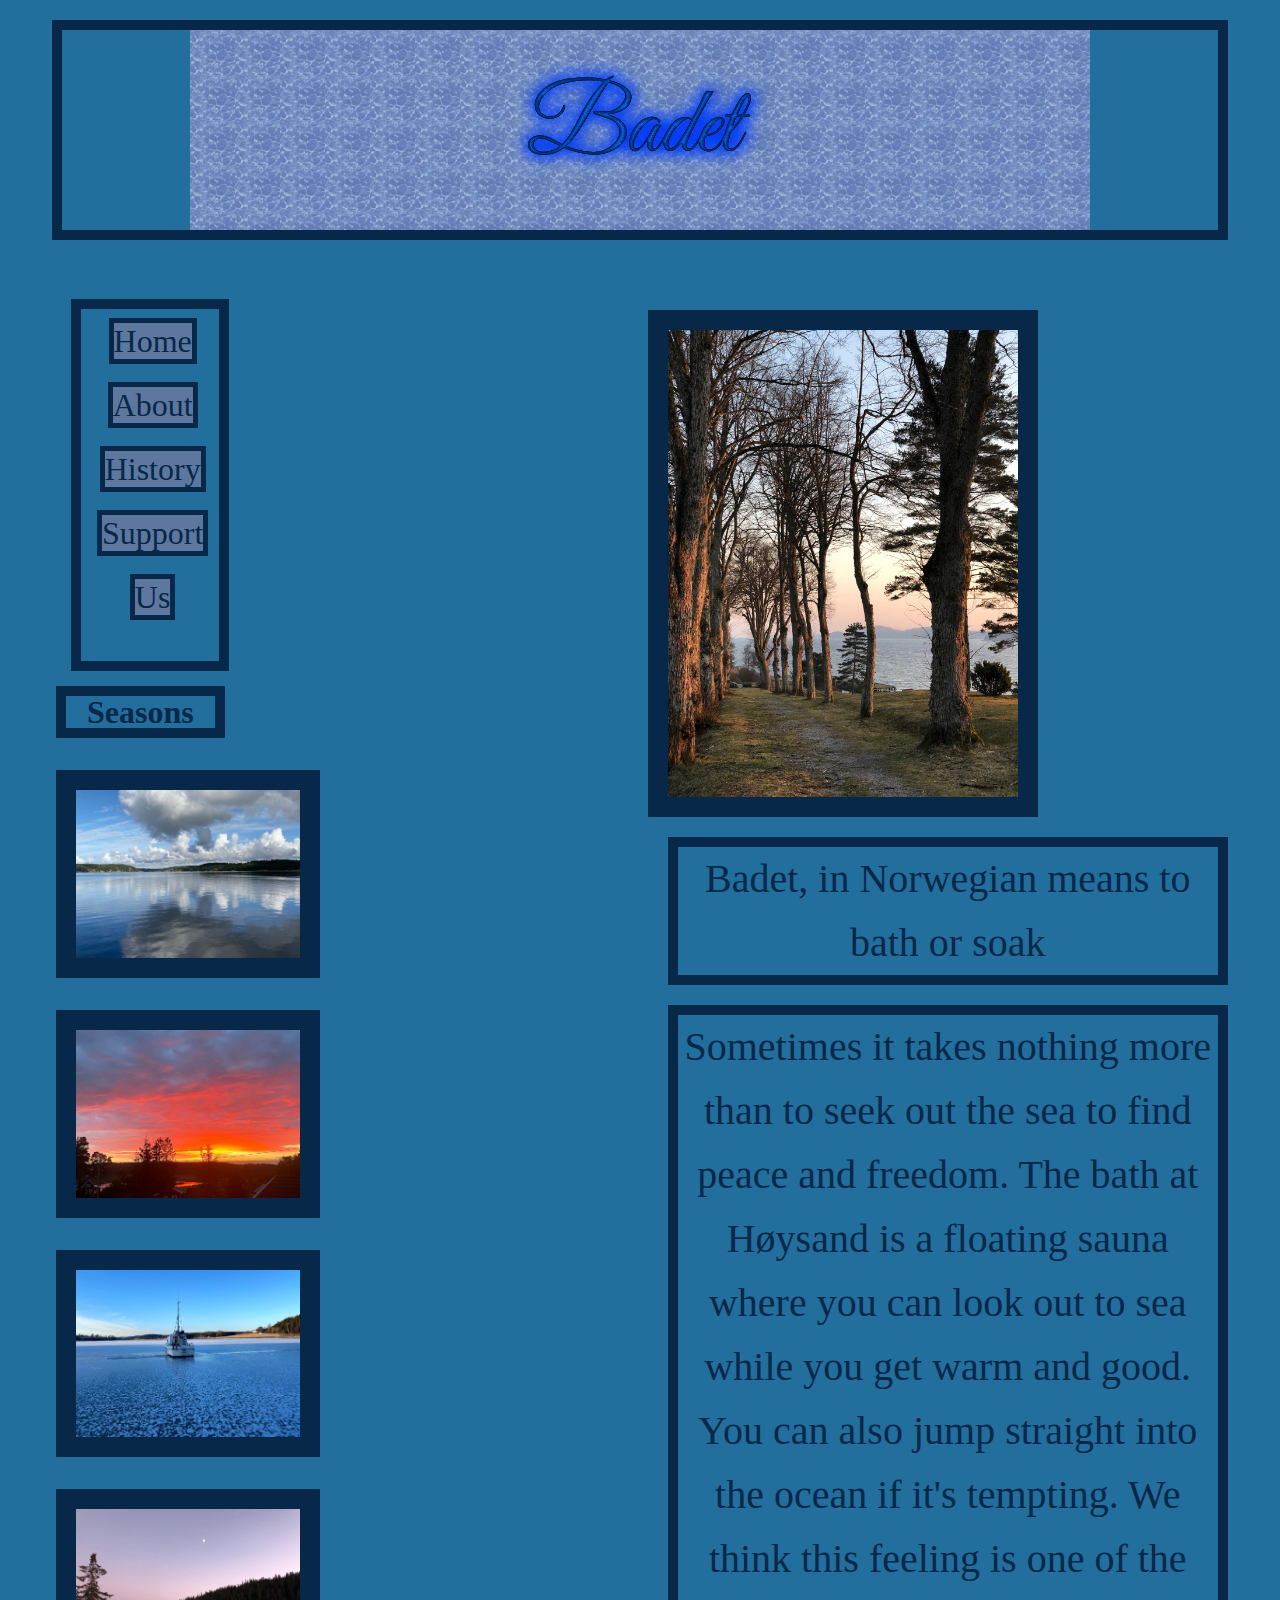
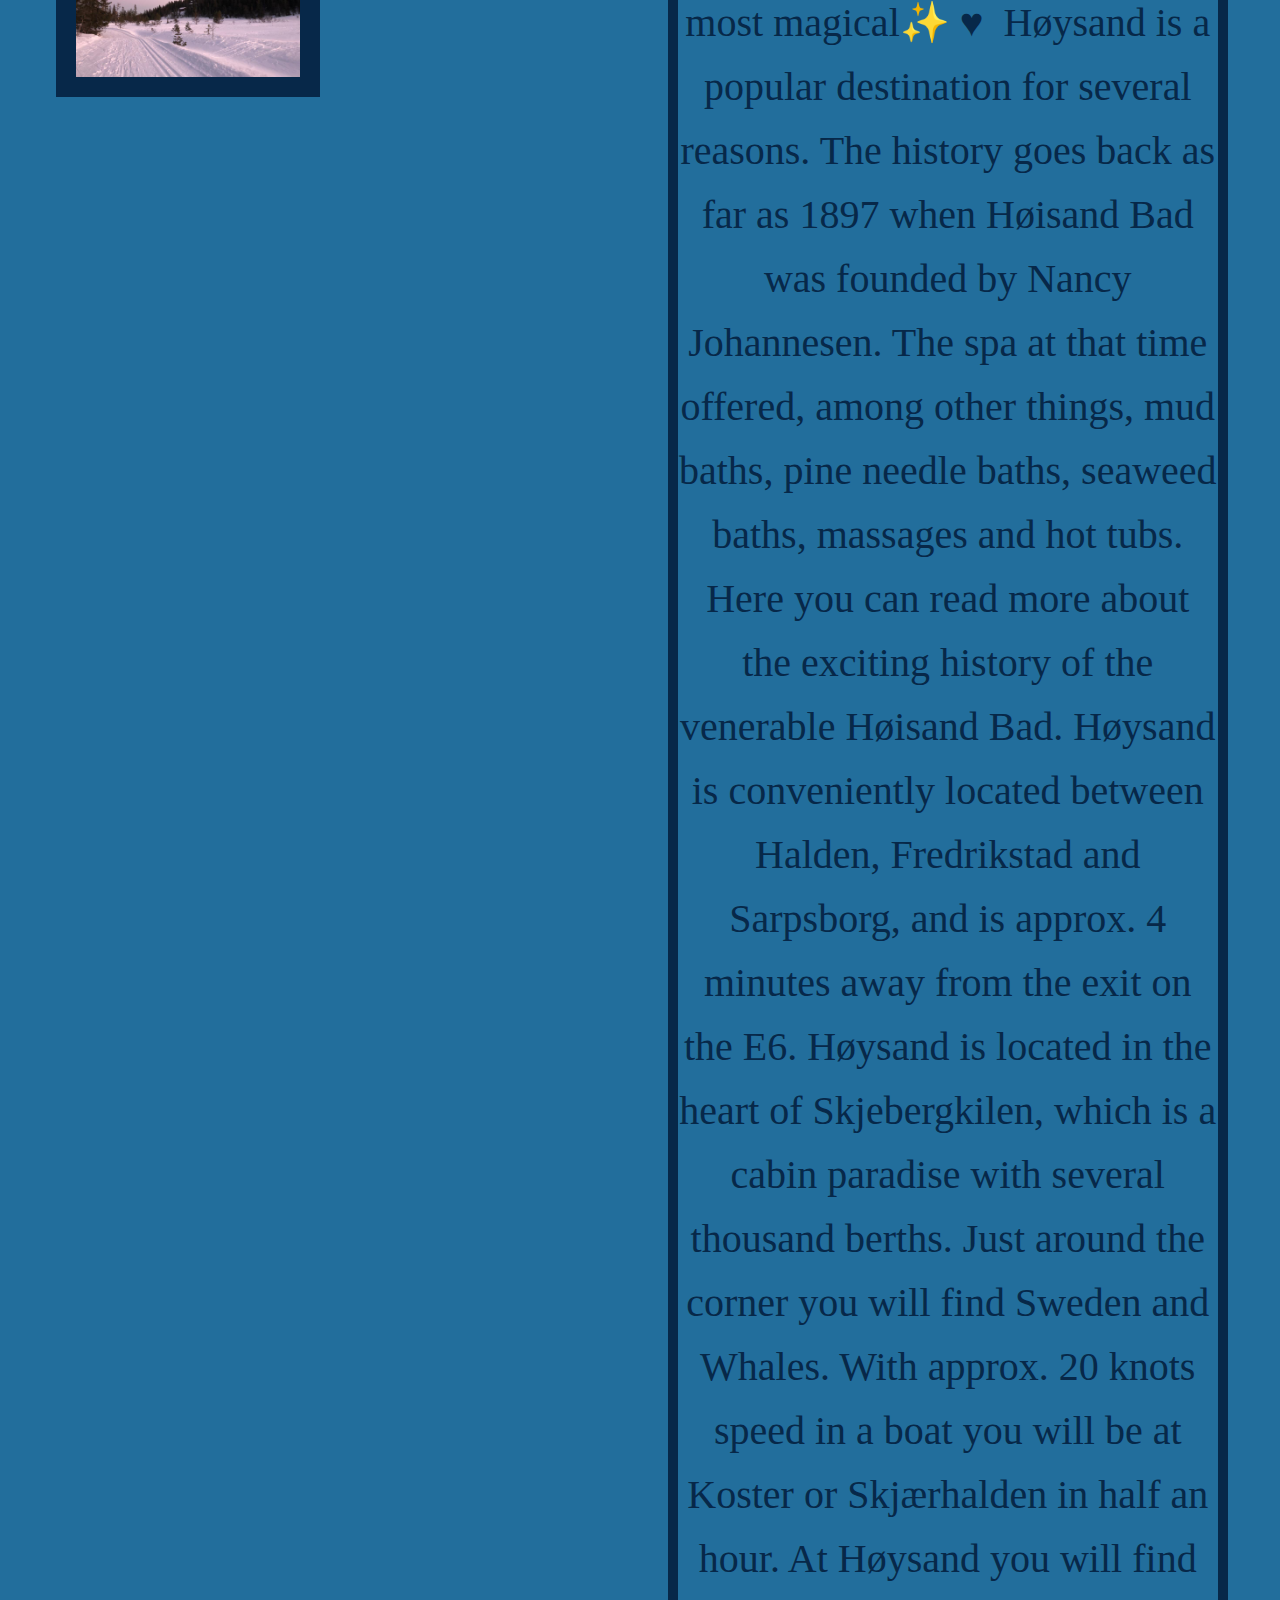
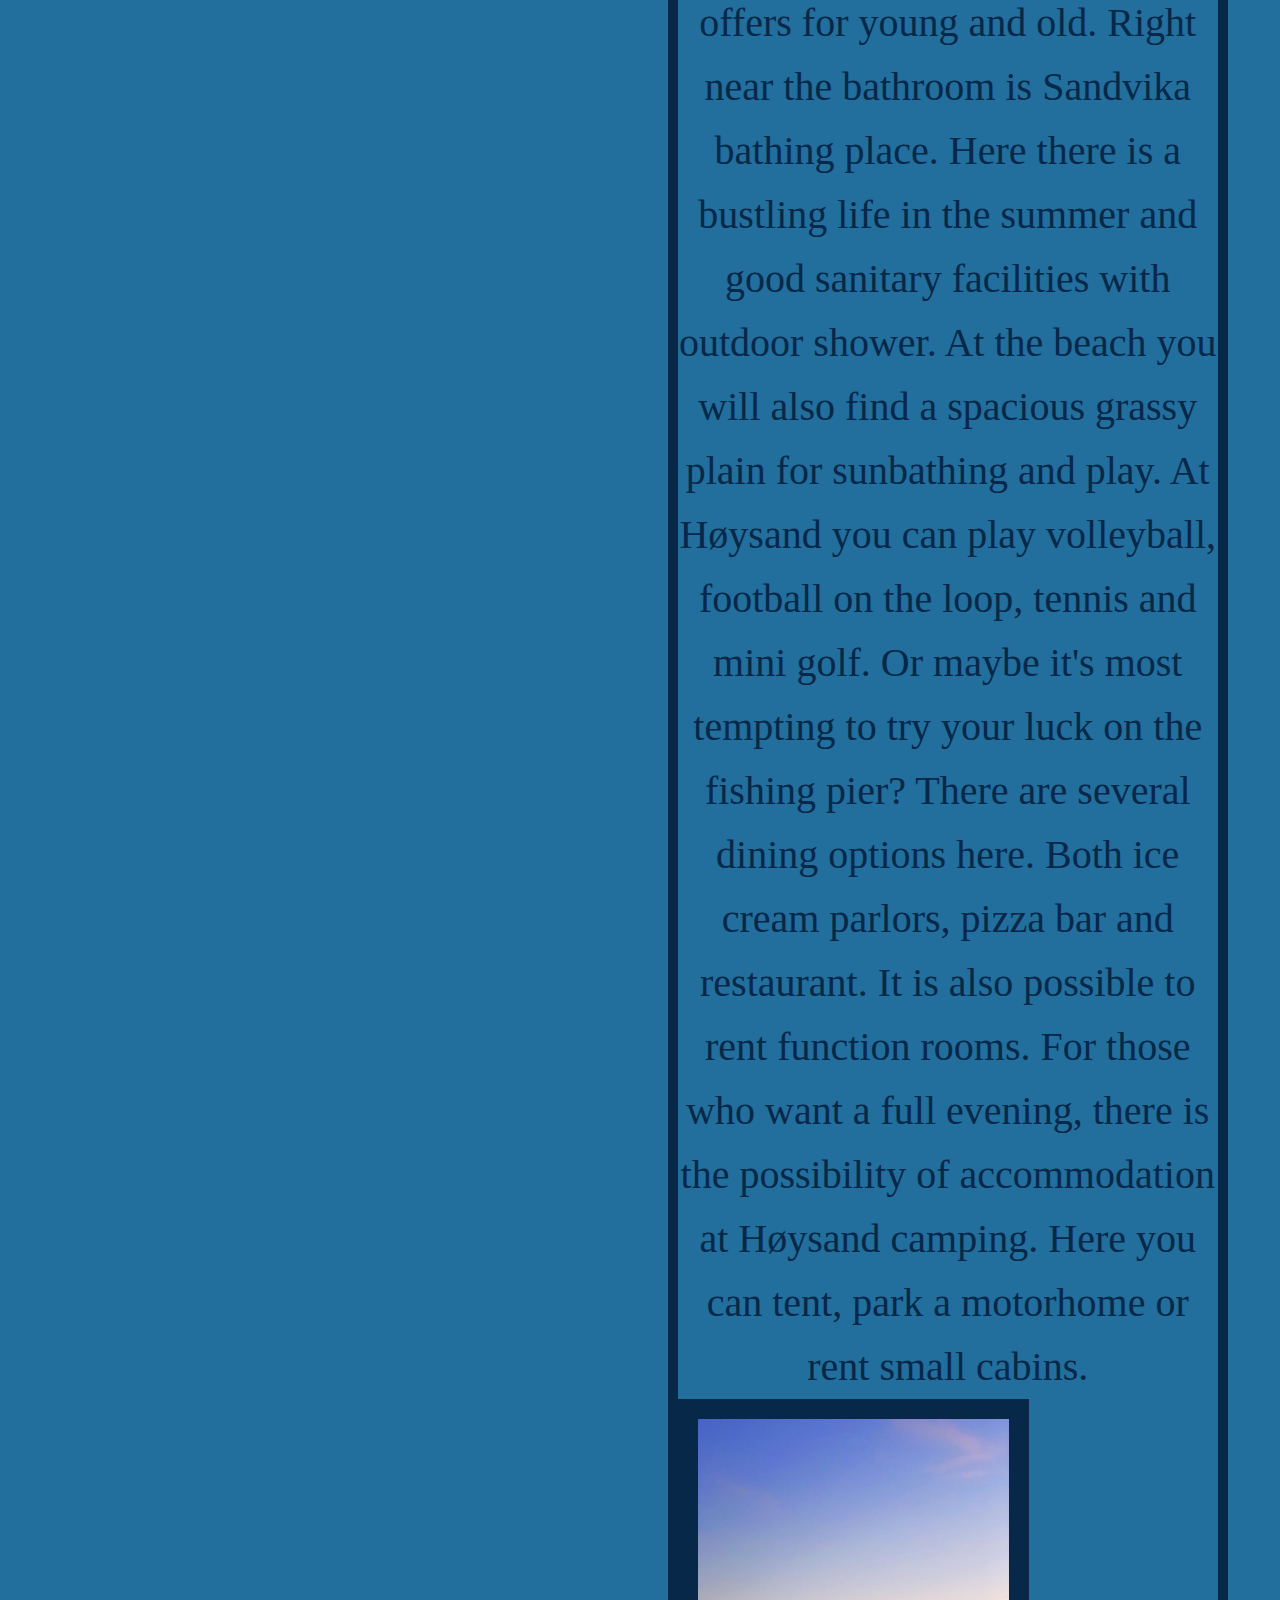
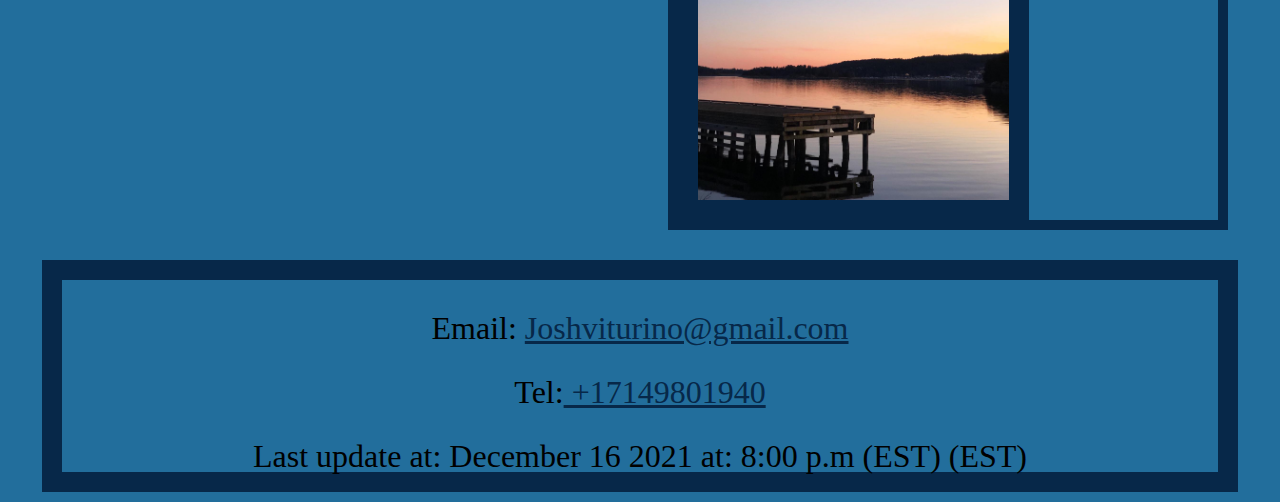
<file: index.html>
<!DOCTYPE html>

<html lang="en">

<head>

  <meta charset="utf-8" />

  <meta name="Badet" content="Badet" />

  <link href="maintwo.css" rel="stylesheet" />

  <title>Badet</title>

</head>

<body>



  <header>
    <h1><img src="logo.gif" alt="logo"></h1>

  </header>

  <article>
    

    <nav>

      <ul>



        <li><a href="index.html">Home</a></li>

        <li><a href="about.html">About</a></li>

        <li><a href="history.html">History</a></li>

        <li><a href="support.html">Support</a></li>


        <li><a href="us.html">Us </a></li>

      </ul>
      <br>



    </nav>
    <h2>Seasons</h2>
    <br>
    <img src="hoysandaftertherain.JPG" alt="after the rain"><br>
    <img src="underthemidnightsun.jpg" alt="midnightsun"><br>
    <img src="frozenship.jpg" alt="frozenship"><br>
    <img src="no.winter.JPG" alt="wintersnow">


  </article>

  <aside>

    <img src="hoysandwalk.jpg" alt="Forest">

    <p>Badet, in Norwegian means to bath or soak</p>
    <p> Sometimes it takes nothing more than to seek out the sea to find peace and freedom. The bath at Høysand is a
      floating sauna where you can look out to sea while you get warm and good. You can also jump straight into the
      ocean if it's
      tempting. We think this feeling is one of the most magical✨ ♥ ️
      Høysand is a popular destination for several reasons. The history goes back as far as 1897 when Høisand Bad was
      founded by Nancy Johannesen. The spa at that time offered, among other things, mud baths, pine needle baths,
      seaweed baths, massages and hot tubs. Here you can read more about the exciting history of the venerable Høisand
      Bad.

      Høysand is conveniently located between Halden, Fredrikstad and Sarpsborg, and is approx. 4 minutes away from
      the exit on the E6. Høysand is located in the heart of Skjebergkilen, which is a cabin paradise with several
      thousand berths. Just around the corner you will find Sweden and Whales. With approx. 20 knots speed in a boat
      you will be at Koster or Skjærhalden in half an hour.

      At Høysand you will find offers for young and old. Right near the bathroom is Sandvika bathing place. Here there
      is a bustling life in the summer and good sanitary facilities with outdoor shower.

      At the beach you will also find a spacious grassy plain for sunbathing and play. At Høysand you can play
      volleyball, football on the loop, tennis and mini golf. Or maybe it's most tempting to try your luck on the
      fishing pier?

      There are several dining options here. Both ice cream parlors, pizza bar and restaurant. It is also possible to
      rent function rooms. For those who want a full evening, there is the possibility of accommodation at Høysand
      camping. Here you can tent, park a motorhome or rent small cabins.


      <img src="hoysandfishingpier.jpg" alt="Forest">

    </p>

  </aside>



  <footer>

    <p>Email: <a href="mailto:joshviturino@gmail.com"> Joshviturino@gmail.com</a></p>

    <p>Tel:<a href="tel:+17149801940"> +17149801940</a></p>

    Last update at:

    <time datetime="2021-12-16T20:00">December 16 2021 at: 8:00 p.m (EST) (EST)</time>
  </footer>

</body>

</html>
</file>
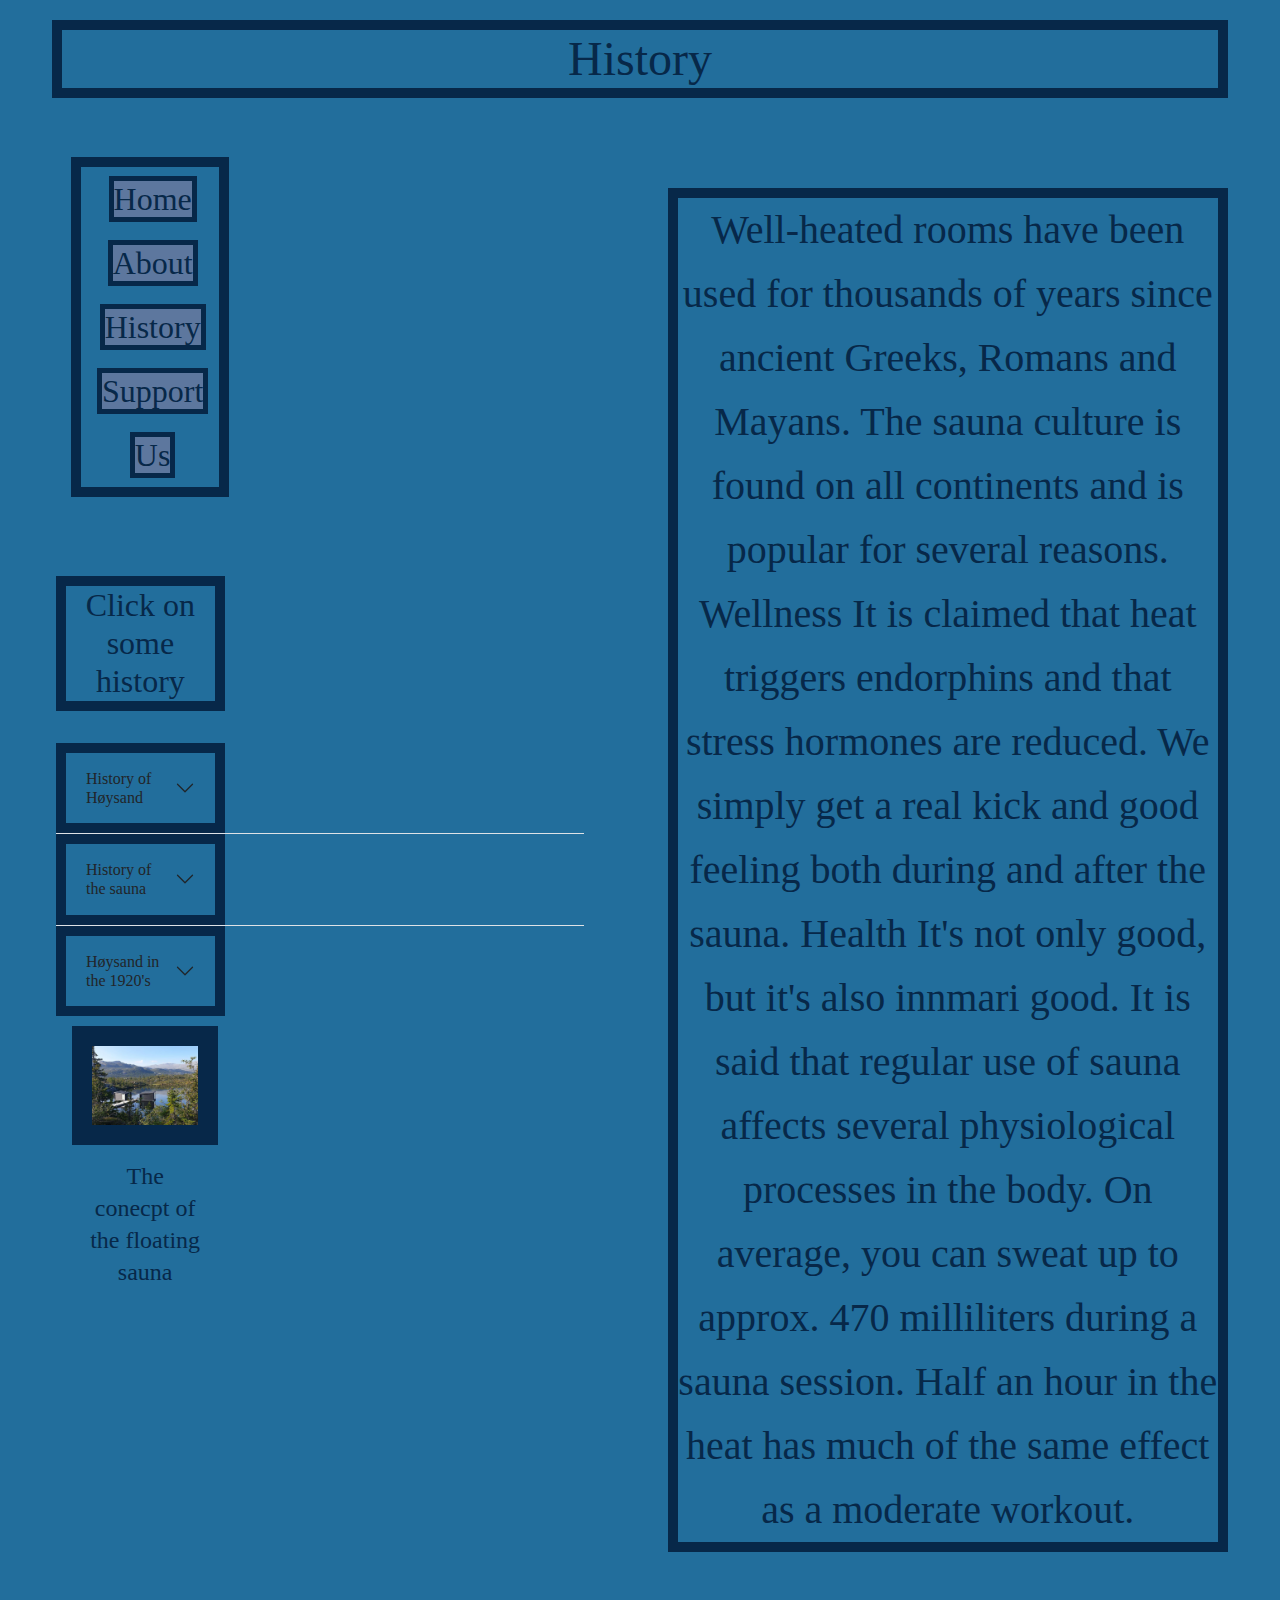
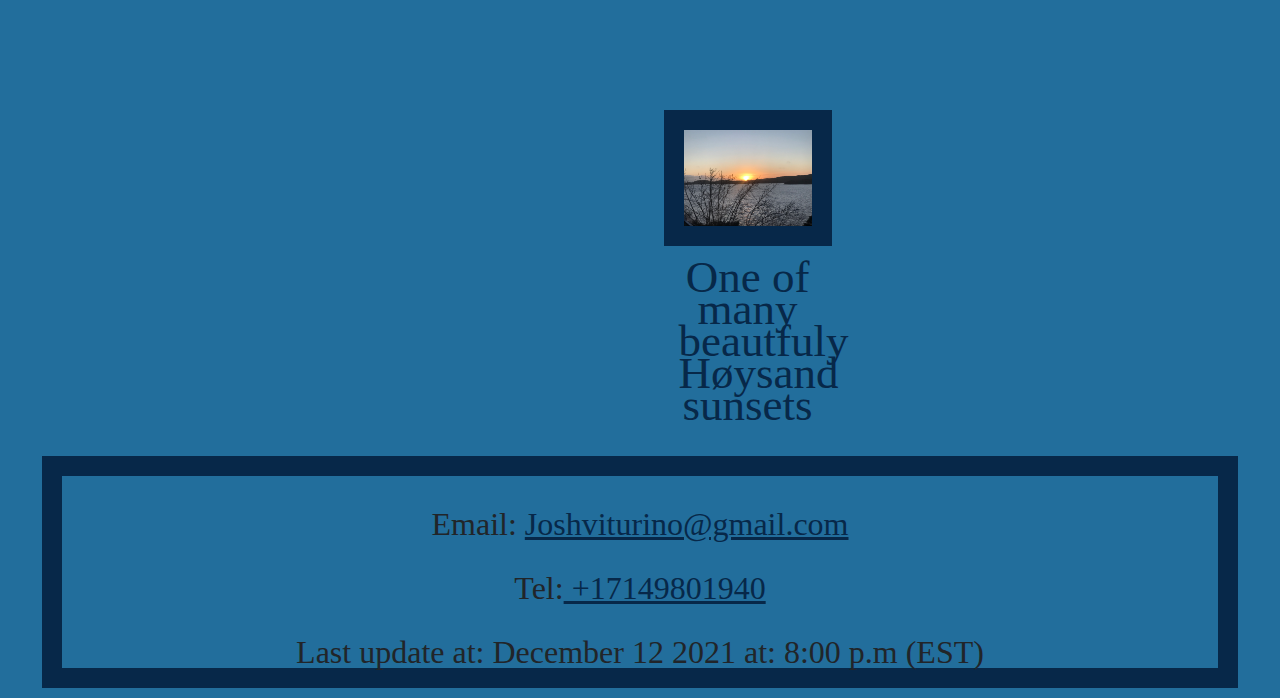
<file: history.html>
<!DOCTYPE html>

<html lang="en">

<head>

  <meta charset="utf-8" />

  <meta name="Badet" content="Badet" />

  <!-- Latest compiled and minified CSS -->
  <link href="https://cdn.jsdelivr.net/npm/bootstrap@5.1.2/dist/css/bootstrap.min.css" rel="stylesheet">

  <!-- Latest compiled JavaScript -->
  <script src="https://cdn.jsdelivr.net/npm/bootstrap@5.1.2/dist/js/bootstrap.bundle.min.js"></script>

  <link href="maintwo.css" rel="stylesheet" />

  <title>Badet</title>

</head>

<body>



  <header>
    <h1>History</h1>

  </header>

  <article>
   
    <nav>

      <ul>



        <li><a href="index.html">Home</a></li>

        <li><a href="about.html">About</a></li>

        <li><a href="history.html">History</a></li>

        <li><a href="support.html">Support</a></li>

        <li><a href="us.html">Us </a></li>



      </ul>



    </nav>
    <br>
    <br>
    <br>
     <h2> Click on some history</h2>
     <br>


    <div class="accordion accordion-flush" id="accordionFlushExample">
      <div class="accordion-item">
        <h2 class="accordion-header" id="flush-headingOne">
          <button class="accordion-button collapsed" type="button" data-bs-toggle="collapse"
            data-bs-target="#flush-collapseOne" aria-expanded="false" aria-controls="flush-collapseOne">
            History of Høysand
          </button>
        </h2>
        <div id="flush-collapseOne" class="accordion-collapse collapse" aria-labelledby="flush-headingOne"
          data-bs-parent="#accordionFlushExample">
          <div class="accordion-body">Høysand is a village of 2,000 people,in the municipality of Sarpsborg, Norway.
            Sarpsborg was founded over 1,000 years ago by Saint Olaf ll. <div class="responsive">
              <div class="gallery">
                <a target="_blank" href="oslofjord.HEIC">
                  <img src="oslofjord.HEIC" alt="oslofjord">
                </a>
                <div class="desc">Starting of one side of the Oslo Fjord,the Oslo Fjord runs for over 150 miles from the
                  ocean
                  to Oslo</div>
              </div>
            </div>
          </div>
        </div>
      </div>





      <div class="accordion-item">
        <h2 class="accordion-header" id="flush-headingTwo">
          <button class="accordion-button collapsed" type="button" data-bs-toggle="collapse"
            data-bs-target="#flush-collapseTwo" aria-expanded="false" aria-controls="flush-collapseTwo">
            History of the sauna
          </button>
        </h2>
        <div id="flush-collapseTwo" class="accordion-collapse collapse" aria-labelledby="flush-headingTwo"
          data-bs-parent="#accordionFlushExample">
          <div class="accordion-body">The oldest known saunas are in Finland were made from pits dug in a slope in the
            ground. Saunas use fire places to creat heat stones are set on top and heated. Water is then poured over the
            top to creat steam. The steam creats heat.<img src="relaxsauna.png" alt="floatingsauna"></div>
        </div>
      </div>







      <div class="accordion-item">
        <h2 class="accordion-header" id="flush-headingThree">
          <button class="accordion-button collapsed" type="button" data-bs-toggle="collapse"
            data-bs-target="#flush-collapseThree" aria-expanded="false" aria-controls="flush-collapseThree">
            Høysand in the 1920's
          </button>
        </h2>
        <div id="flush-collapseThree" class="accordion-collapse collapse" aria-labelledby="flush-headingThree"
          data-bs-parent="#accordionFlushExample">
          <div class="responsive">
            <div class="gallery">
              <a target="_blank" href="ogbathhouse.png">
                <img src="ogbathhouse.png" alt="ogbathhouse">
              </a>
              <div class="desc">The orginal bath house in 1920's hoysand</div>
            </div>
          </div>

          <div class="responsive">
            <div class="gallery">
              <a target="_blank" href="oldhoysand.png">
                <img src="oldhoysand.png" alt="oldbathhouse">
              </a>
              <div class="desc">After 100 years the bath house is still standing and is now a restaurant called Salt
              </div>
            </div>
          </div>




          <div class="accordion-body">

          </div>
        </div>
      </div>
    </div>





    <div class="responsive">
      <div class="gallery">
        <a target="_blank" href="lakesaunaconecpt.png">
          <img src="lakesaunaconecpt.png" alt="conecpt">
        </a>
        <div class="desc">The conecpt of the floating sauna</div>
      </div>
    </div>



  </article>

  <aside>



    <p> Well-heated rooms have been used for thousands of years since ancient Greeks, Romans and Mayans. The sauna
      culture is found on all continents and is popular for several reasons.

      Wellness
      It is claimed that heat triggers endorphins and that stress hormones are reduced. We simply get a real kick and
      good feeling both during and after the sauna.

      Health
      It's not only good, but it's also innmari good. It is said that regular use of sauna affects several physiological
      processes in the body. On average, you can sweat up to approx. 470 milliliters during a sauna session. Half an
      hour in the heat has much of the same effect as a moderate workout.



    </p>
    <br>
    <br>
    <br>
    <br>
    <div class="responsive">
      <div class="gallery">
        <a target="_blank" href="IMG_2264.JPG">
          <img src="IMG_2264.JPG" alt="sunset">
        </a>
        <div class="desc">One of many beautfuly Høysand sunsets</div>
      </div>
    </div>





  </aside>



  <footer>

    <p>Email: <a href="mailto:joshviturino@gmail.com"> Joshviturino@gmail.com</a></p>

    <p>Tel:<a href="tel:+17149801940"> +17149801940</a></p>

    Last update at:

    <time datetime="2021-12-16T20:00">December 12 2021 at: 8:00 p.m (EST)</time>
  </footer>

</body>

</html>
</file>
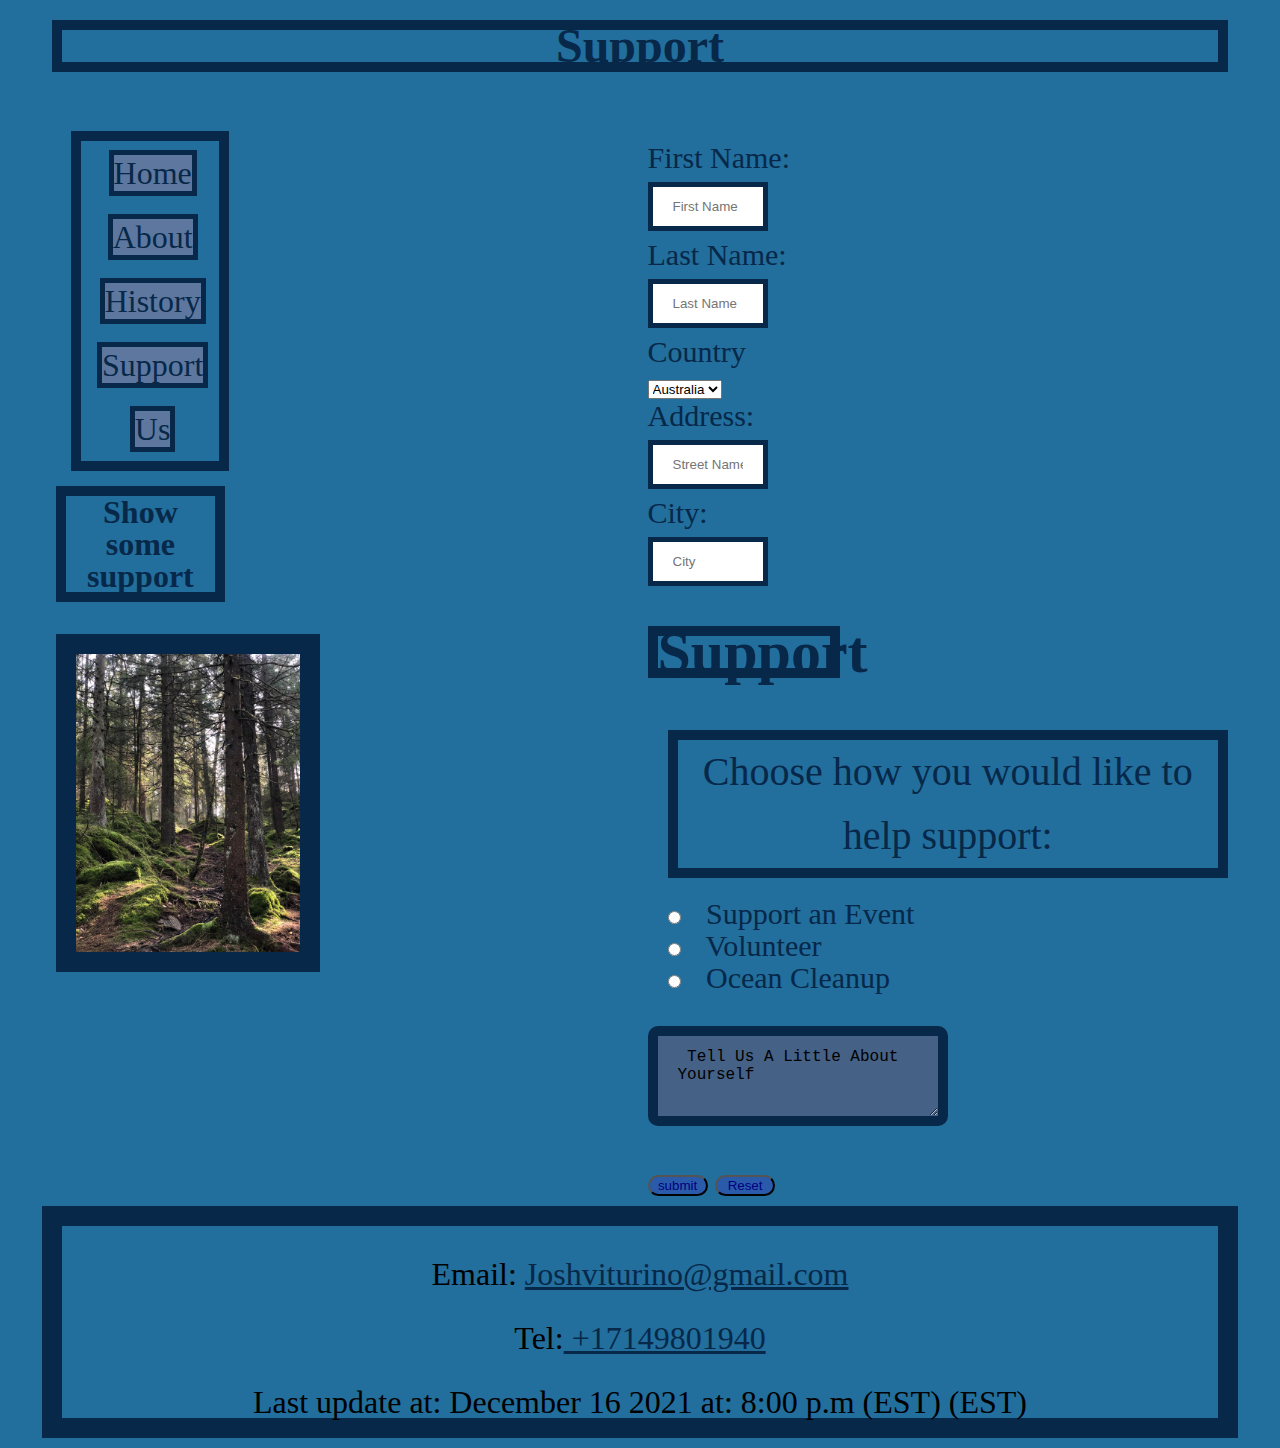
<file: support.html>
<!DOCTYPE html>

<html lang="en">

<head>

  <meta charset="utf-8" />

  <meta name="Badet" content="Badet" />

  <link href="maintwo.css" rel="stylesheet" />

  <title>Badet</title>

</head>

<body>



  <header>
    <h1>Support </h1>

  </header>

  <article>

    <nav>

      <ul>

        <li><a href="index.html">Home</a></li>

        <li><a href="about.html">About</a></li>

        <li><a href="history.html">History</a></li>

        <li><a href="support.html">Support</a></li>

        <li><a href="us.html">Us </a></li>



      </ul>



    </nav>
    <br>
    <h2>Show some support</h2>
    <br>
    <img src="hoysandforest.jpg" alt="Forest">

  </article>

  <aside>
    <form>
      <label for="firstName">First Name:</label><br>
      <input type="text" id="firstName" name="firstName" placeholder="First Name"><br>
      <label for="lastName">Last Name:</label><br>
      <input type="text" id="lastName" name="lastName" placeholder="Last Name"><br>

      <label for="country">Country</label><br>
      <select id="country" name="country">
        <option value="australia">Australia</option>
        <option value="canada">Canada</option>
        <option value="Europe">Europe</option>
        <option value="usa">USA</option>
      </select> <br>

      <label for="address">Address:</label><br>
      <input type="text" id="address" name="address" placeholder="Street Name, Street Number"><br>
      <label for="city">City:</label><br>
      <input type="text" id="city" name="city" placeholder="City"><br><br>


      <h2>Support</h2><br>
      <p>Choose how you would like to help support:</p>

        <input type="radio" id="support" name="support" value="support">
        <label for="support">Support an Event</label><br>
        <input type="radio" id="volunteer" name="volunteer" value="volunteer">
        <label for="volunteer">Volunteer</label><br>
        <input type="radio" id="ocean-cleanup" name="ocean-cleanup" value="ocean-cleanup">
        <label for="ocean-cleanup">Ocean Cleanup</label>
      <br>
      <br>

      <textarea> Tell Us A Little About Yourself</textarea>
      <br>
      <br>

      <input type="submit" value="submit" />
      <input type="reset" value="Reset" />



    </form>

  </aside>



  <footer>

    <p>Email: <a href="mailto:joshviturino@gmail.com"> Joshviturino@gmail.com</a></p>

    <p>Tel:<a href="tel:+17149801940"> +17149801940</a></p>

    Last update at:

    <time datetime="2021-12-16T20:00">December 16 2021 at: 8:00 p.m (EST) (EST)</time>
  </footer>

</body>

</html>
</file>
<file: maintwo.css>
address,
article,
aside,
blockquote,
body,
cite,
div,
dl,
dt,
dd,
em,
figcaption,
figure,
footer,
h1,
h2,
h3,
h4,
h5,
h6,
header,
html,
img,
li,
main,
nav,
ol,
p,
section,
span,
ul {
  background: transparent;
  margin: 0;
  padding: 0;
  vertical-align: baseline;
  box-sizing: border-box;
}

html {
  background-color: rgb(34, 110, 156); 
}

body {
 
  background-color: rgb(34, 110, 156);
  font-family: 'Carattere',
  cursive;
  line-height: 2em;
  margin-left: auto;
  margin-right: auto;
  width: 95%;
  
}

body {
  display: grid;
  grid-template-columns: 2fr 2fr;
  grid-template-areas: "header  header"
    "intro    faq"
    "articles faq"
    "footer   footer";
  grid-column-gap: 15px;
}

body>header {
  grid-row: 1;
  grid-column: 1/-1;
}

body>article {
  grid-area: intro;
}

body>aside {
  grid-area: faq;
}

body>section {
  grid-area: articles;
}

body>footer {
  grid-area: footer;
}

/* Body Header Styles */

body>header>nav li {
  width: 20%;
  
}


header h1  {
  
    
   
  border:10px solid rgb(7, 40, 73);
  margin:20px;
  font-size: 3em;
  text-align: center;
  background-color:rgb(34, 110, 156)
  
  
}

h1 {
  color:  rgb(7, 40, 73);
  
  
  
}
h2 {
  text-align: center;
  max-width: 32%;
  color:rgb(7, 40, 73);
  font-size: 2em;
  border:10px solid rgb(7, 40, 73);
  
}

nav {
  
  
  border:10px solid rgb(7, 40, 73);
  display:inline-block;
  width: 30%;
  
  margin: 15px;

  text-align: center;
}

nav ul li {
  
  margin-left: auto;
  margin-right: auto;
}


nav>ul {
  line-height: 2em;
  list-style-type: none;
  padding-left: 5px;
  
  
  
  
  
}

/* Adding these properties will make the color fill nav container. I am currently setting the body color to match the nav so that it looks filled by inheritance. 
 overflow:hidden;
  background-color: blue;
Found this fix on w3schools
https://www.w3schools.com/css/tryit.asp?filename=trycss_navbar_horizontal_black
*/
nav li {
  display: block;
  overflow:hidden;
  
 

}

nav a {
  text-decoration: none;
  
  text-align: center;
  background-color:rgb(93, 119, 158);
  border: 5px solid rgb(7, 40, 73);
  font-size: 2em;
  line-height: 2em;
  text-align: center;
}

nav a:link,
nav a:visited {
  color: rgb(7, 40, 73)
}

nav a:hover,
nav a:active {
  
  color: rgb(42, 91, 170)
}

/*All links */

a:link,
a:visited {
  color: rgb(7, 40, 73);
}

a:hover,
a:active {
  background-color: rgb(93, 119, 158);
  color: rgb(42, 91, 170)
}

/* Left Column Paragraph Styles */

article p {
  color: rgb(7, 40, 73);
  text-align: center;
  font-size: 20px;
  line-height: 30px;
  
}

/* Left Column Styles */

article {
  padding: 1.5em;

  
  margin-right: 25px;
  
}

article ol {
  padding-left: 25px;
}

article img {
  border:20px solid rgb(7, 40, 73);
  display: block;
  width: 50%;
  padding-left: 0;
}

/* Right Column Styles */

aside {
  font-size: 30px;
  color: rgb(7, 40, 73);
  margin-top: 50px;

}

aside img {
  border: 20px solid rgb(7, 40, 73);
  display: block;
  width: 65%;
}

aside p {
  margin: 20px;
  border:10px solid rgb(7, 40, 73);
  color: rgb(7, 40, 73);
  text-align: center;
  font-size: 40px;
  line-height: 1.6em;
}






/* Contact Info Styles */

/* text area*/
textarea {
  width: 50%;
  height: 100px;
  padding: 12px 20px;
  box-sizing: border-box;
  border: 10px solid rgb(7, 40, 73);
  border-radius: 10px;
  background-color: rgb(69, 97, 134);
  font-size: 16px;

}

/* Inputs submit reset*/
input[type=text] {
  width: 20%;
  padding: 12px 20px;
  margin: 8px 0px;
  box-sizing: border-box;
  border: 5px solid rgb(7, 40, 73);
  -webkit-transition: 1.5s;
  transition: 1.5s;
  outline: navy;
}

input[type=text]:focus {
  border: 20px navy;
}

input[type=tel] {
  width: 100%;
  padding: 12px 20px;
  margin: 8px 0;
  box-sizing: border-box;
  border: 5px solid rgb(7, 40, 73);
  -webkit-transition: 1.5s;
  transition: 1.5s;
  outline: navy;
}

input[type=submit] {
  background-color: rgb(42, 91, 170);
  border-radius: 50px;
  width: 10%;
  color: navy;
}

input[type=submit]:hover {
  background-color: rgb(93, 119, 158);
  border-radius: 50px;

}


input[type=reset]:hover {
  background-color: rgb(93, 119, 158);
  border-radius: 50px;

}

input[type=reset] {
  background-color: rgb(42, 91, 170);
  border-radius: 50px;
  width: 10%;
  color: navy;
}
footer p {
  line-height: 1em;
  margin: 1em;
}

footer {
  font-size:2em ;
  text-align: center;
  border: 20px solid rgb(7, 40, 73);
  margin: 10px;
}
/* image section */

div.gallery {
  padding:0px;
  
}

div.gallery:hover {
  border: 10px solid rgb(15, 47, 99);
}

div.gallery img {
  width: 100%;
  height: auto;
}

div.desc {
  color:rgb(7, 40, 73);
  font-size: 150%;
  padding: 15px;
  text-align: center;
}

* {
  box-sizing: border-box;
}

.responsive {
  padding: 0 6px;
  margin: 10px;
  width: 30%;
}

@media only screen and (max-width: 700px) {
  .responsive {
    width: 60%;
    margin: 6px 0;
  }
}

@media only screen and (max-width: 700px) {
  .responsive {
    width: 100%;
  }
}
.accordion-item {
  
 background-color: rgb(34, 110, 156);
 
}

.accordion-button {
 background-color: rgb(34, 110, 156);

}
.card {
  border: 10px solid rgb(7, 40, 73);
  background-color: rgb(34, 110, 156);
}
</file>
